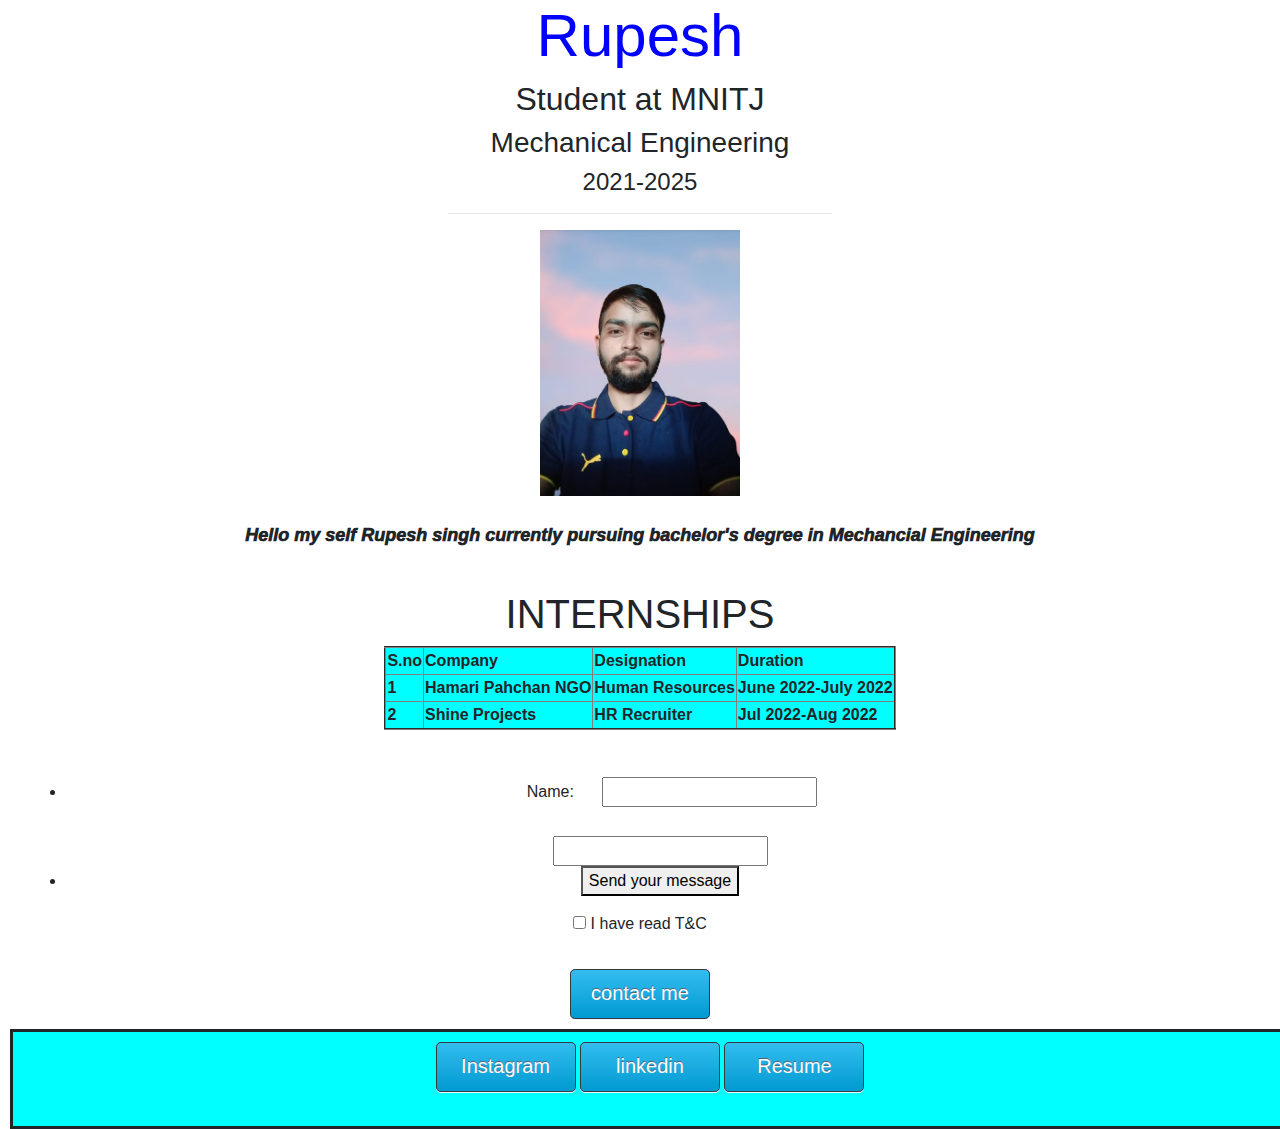
<file: index.html>
<!DOCTYPE html>
<html lang="en">
<head>
    <meta charset="UTF-8"> 
    <meta http-equiv="X-UA-Compatible" content="IE=edge">
    <meta name="viewport" content="width=device-width, initial-scale=1.0">
    <title>rupesh perosnal site
    </title>

    <link rel="stylesheet" href="style.css">
    <link rel="icon" href="favicon.ico">
    
    <link rel="stylesheet" href="https://cdn.jsdelivr.net/npm/bootstrap@4.0.0/dist/css/bootstrap.min.css" integrity="sha384-Gn5384xqQ1aoWXA+058RXPxPg6fy4IWvTNh0E263XmFcJlSAwiGgFAW/dAiS6JXm" crossorigin="anonymous">

</head>

 
<body>
    <center>
      

    <div class="middle"> 
        <h1 id="heading"> Rupesh</h1>  
        <h2>Student at MNITJ</h2>
 
    </div>

 <h3>Mechanical Engineering</h3>
 <h4>2021-2025</h4>
 <hr> 
 <img class="rupesh" src="rupesh.jpeg">
    <p class="clear">
      Hello my self Rupesh singh currently pursuing bachelor's degree in Mechancial Engineering 
    </p>
   
    <h1>INTERNSHIPS</h1>
 <table border="2">
    <tr>
        <th>S.no</th>
        <th>Company</th>
        <th>Designation</th>
        <th>Duration</th>
    </tr>
    <tr>
        <th>1</th>
        <th>Hamari Pahchan NGO</th>
        <th>Human Resources</th>
        <th>June 2022-July 2022</th>
    </tr>
    <tr>
        <th>2</th>
        <th>Shine Projects</th>
        <th>HR Recruiter</th>
        <th>Jul 2022-Aug 2022</th>
    </tr>
   
    
 </table>

 
 
 <form class="form"  action="/my form" method="post">
    <ul>
        <li>
            <label class="space" for="name">Name:</label>
            <input type="text" id="name" name="user_name">
            
        </li>
        <input type="text" value="">
        
        <li  class="button">
            <button type="submit">Send your message</button>

        </li>

     </ul>
     <input type="checkbox" id="1">
    <label for="1">I have read T&C</label>
 </form>
 
 <a href="contact-me.html" class="buttonClass  btn btn-dark btn-lg">contact me</a>
 </center>
<center>
    <div class="last">
      
        <a href="https://www.instagram.com/invites/contact/?i=7dmtxpjphadx&utm_content=nfr6brx" class="buttonClass btn btn-dark btn-lg">Instagram </a>
        <a href="https://www.linkedin.com/in/rupesh-singh-8495771b1" class="buttonClass  btn btn-dark btn-lg">linkedin</a>
        <a href="resume.pdf" class="buttonClass  btn btn-dark btn-lg">Resume</a>
    
     </div>

</center>

 
</body>
<script>
    function alert(){
        alert("dangerous");
    }
</script>
</html>
</file>
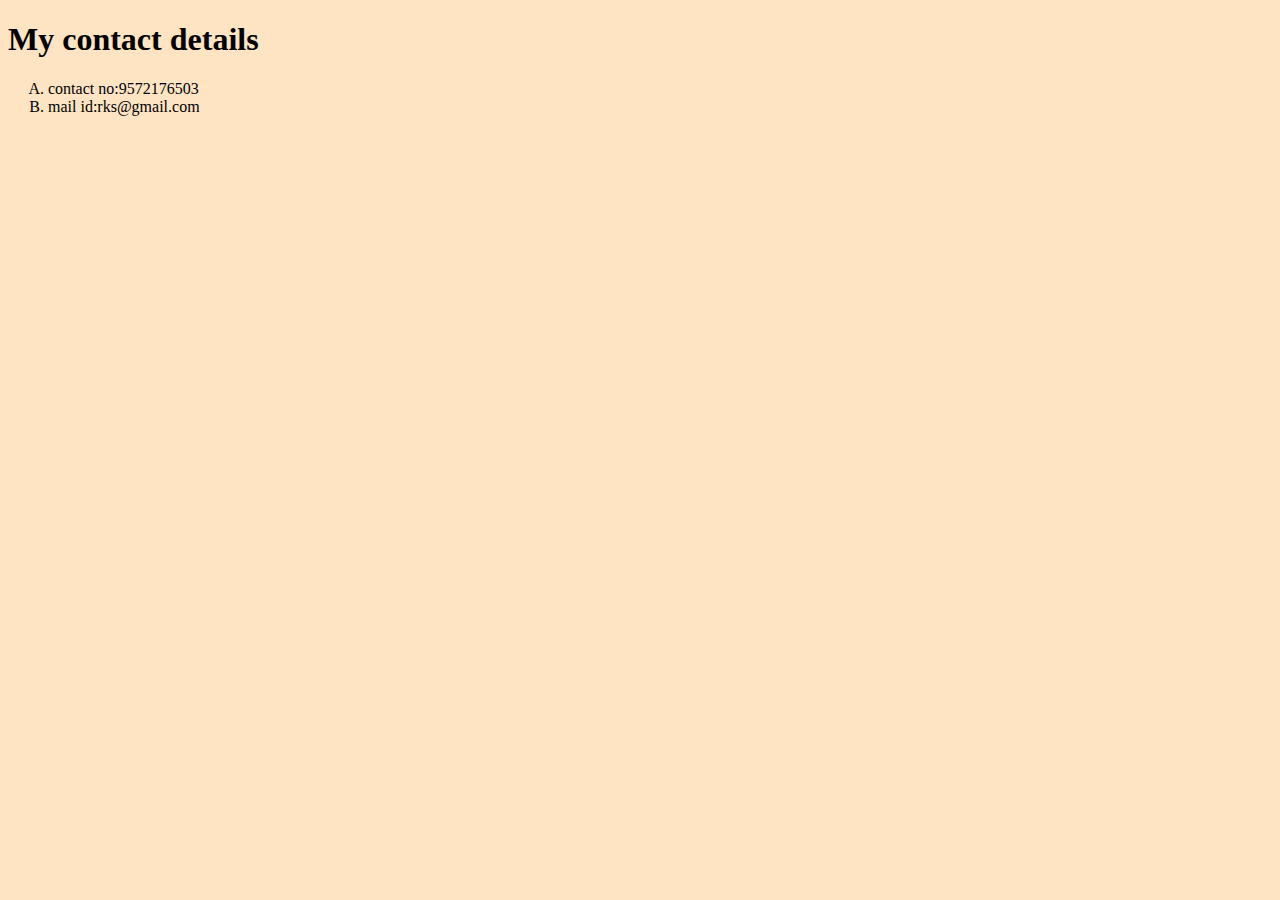
<file: contact-me.html>
<!DOCTYPE html>
<html lang="en">
<head>
    <meta charset="UTF-8">
    <meta http-equiv="X-UA-Compatible" content="IE=edge">
    <meta name="viewport" content="width=device-width, initial-scale=1.0">
    <title>contact me</title>
    <style>
        body{
            background-color: bisque;
        }
    </style>
</head>
<body >
    <h1>My contact details</h1>
    <ol type="A">
        <li>contact no:9572176503</li>
       <li>mail id:rks@gmail.com</li>
   
</body>
</html>
</file>
<file: style.css>
hr{
            
    border-style: none;
    border-top-style: dotted;
    border-color: blue;
    border-width: 10px;
   width: 30%;
}
body{
    background-color: azure;
    font-family:Verdana, Geneva, Tahoma, sans-serif ,serif;
}
table{
    background-color: aqua;
}
/*img{
    border-radius:50% ;
}
*/
img:hover{
    background-color: blue;
}

.first{
    background-color: aqua;
}
.table{
    background-color: black;
}
#heading{
  color: blue;
  font-size: 60px; 
}
.rupesh{
    width: 200px;
 
}
.top{
    background-color: brown;
    width:100%;
}
body{
    margin:0;
}
h1{
    margin-top: 0;
}
.last{
    background-color: aqua;
    margin-top: 10px;
    margin-left: 10px;
    width: 100%;
    height: 100px;
    border: solid;
    padding: 10px;

}
.s{
    text-decoration: underline;
}
.p{
    display: inline;
    visibility: inherit;
}
.red{
    background-color: red;
    width: 20px;
    height: 20px;
    
}
.blue{
    background-color: blue;
    width: 20px;
    height: 20px;
    position: absolute;

    left: 20px;
    top: 1500px;
}
.yellow{
    background-color: yellow;
    width: 20px;
    height: 20px;
    position: absolute;
    top:1520px;
    left: 40px;
}

.clear{
    padding: 2%;
    font-family: 'Segoe UI', Tahoma, Geneva, Verdana, sans-serif;
    font-style: italic;
    font-size: large;
    font-weight: 1000;
}

.buttonClass {
    font-size:15px;
    font-family:Arial;
    width:140px;
    height:50px;
    border-width:10px;
    color:#ffffff;
    border-color:#057fd0;
    font-weight: 300;
    border-top-left-radius:6px;
    border-top-right-radius:6px;
    border-bottom-left-radius:6px;
    border-bottom-right-radius:6px;
    box-shadow: 0px 1px 0px 0px #f0f7fa;
    text-shadow: 0px -1px 0px #5b6178;
    background:linear-gradient(#33bdef, #019ad2);
    clear: both;
    text-decoration: none;
  }
  
  .buttonClass:hover {
    background: linear-gradient(#019ad2, #33bdef);
  }
  .c{
    display: block;
    margin: 20px auto ;
  }
  .form{
    padding: 2%;
  }
  .space{
    padding: 2%;
  }
</file>
